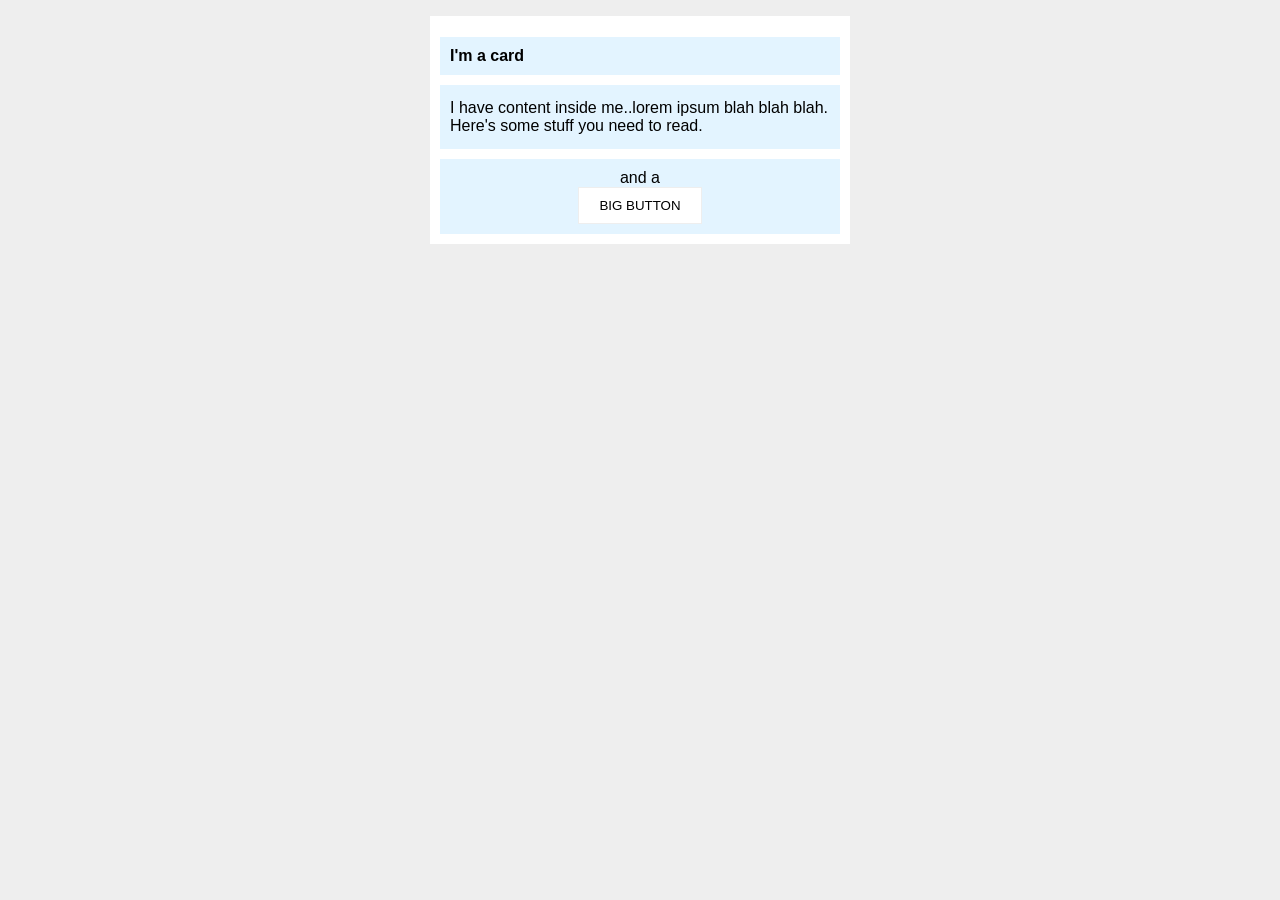
<file: foundations/block-and-inline/02-margin-and-padding-2/index.html>
<!doctype html>
<html lang="en">
  <head>
    <meta charset="UTF-8" />
    <meta http-equiv="X-UA-Compatible" content="IE=edge" />
    <meta name="viewport" content="width=device-width, initial-scale=1.0" />
    <title>Margin and Padding exercise 2</title>
    <link rel="stylesheet" href="style.css" />
  </head>
  <body>
    <div class="card">
      <h1 class="title">I'm a card</h1>
      <div class="content">
        I have content inside me..lorem ipsum blah blah blah. Here's some stuff
        you need to read.
      </div>
      <div class="button-container">and a <button>BIG BUTTON</button></div>
    </div>
  </body>
</html>
</file>
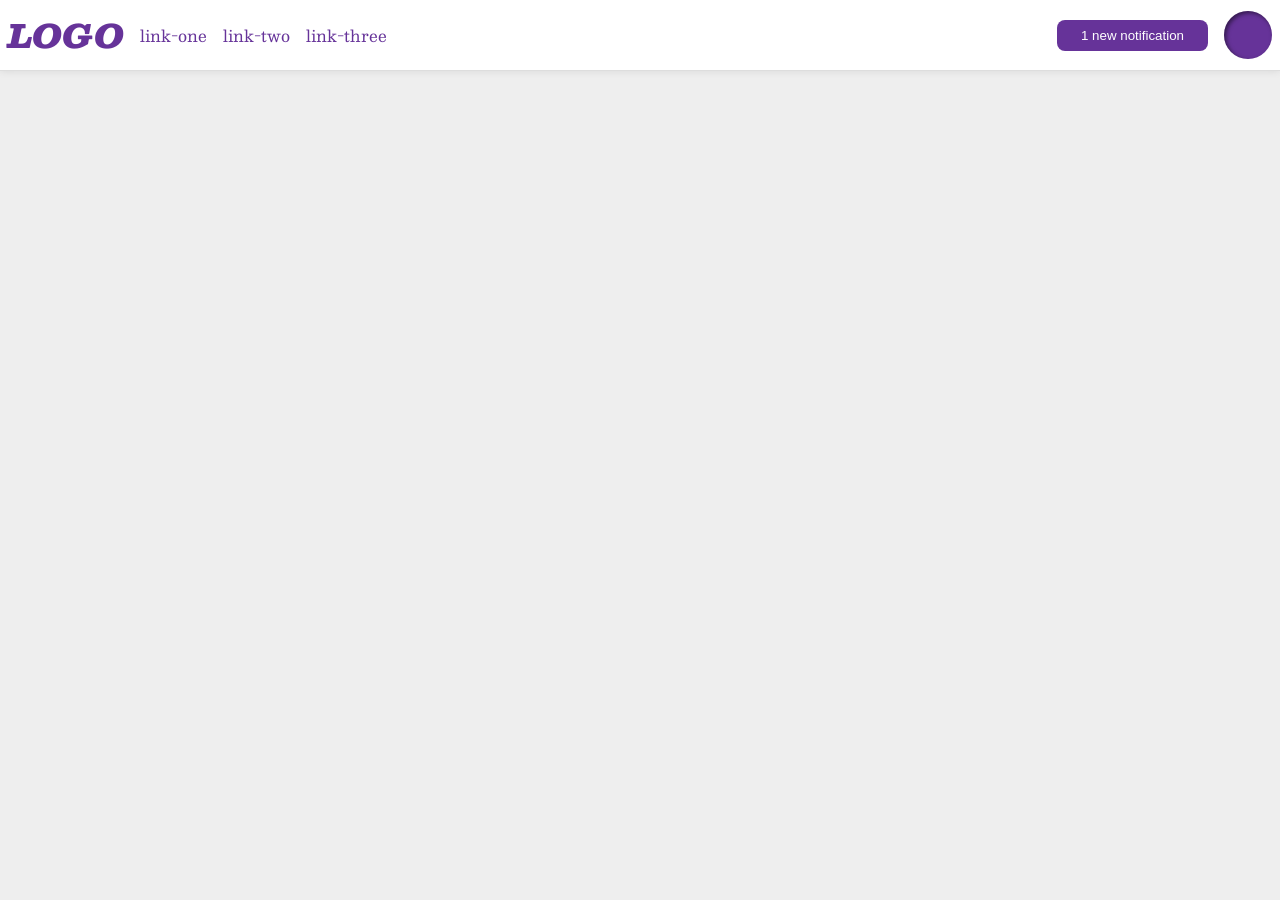
<file: foundations/flex/03-flex-header-2/index.html>
<!doctype html>
<html lang="en">
  <head>
    <meta charset="UTF-8" />
    <meta http-equiv="X-UA-Compatible" content="IE=edge" />
    <meta name="viewport" content="width=device-width, initial-scale=1.0" />
    <title>Flex Header 2</title>
    <link rel="stylesheet" href="style.css" />
  </head>
  <body>
    <div class="header">
      <div class="logo-links">
        <div class="logo">LOGO</div>
        <ul class="links">
          <li><a href="https://google.com">link-one</a></li>
          <li><a href="https://google.com">link-two</a></li>
          <li><a href="https://google.com">link-three</a></li>
        </ul>
      </div>
      <div class="notif-img">
        <button class="notifications">1 new notification</button>
        <div class="profile-image"></div>
      </div>
    </div>
  </body>
</html>
</file>
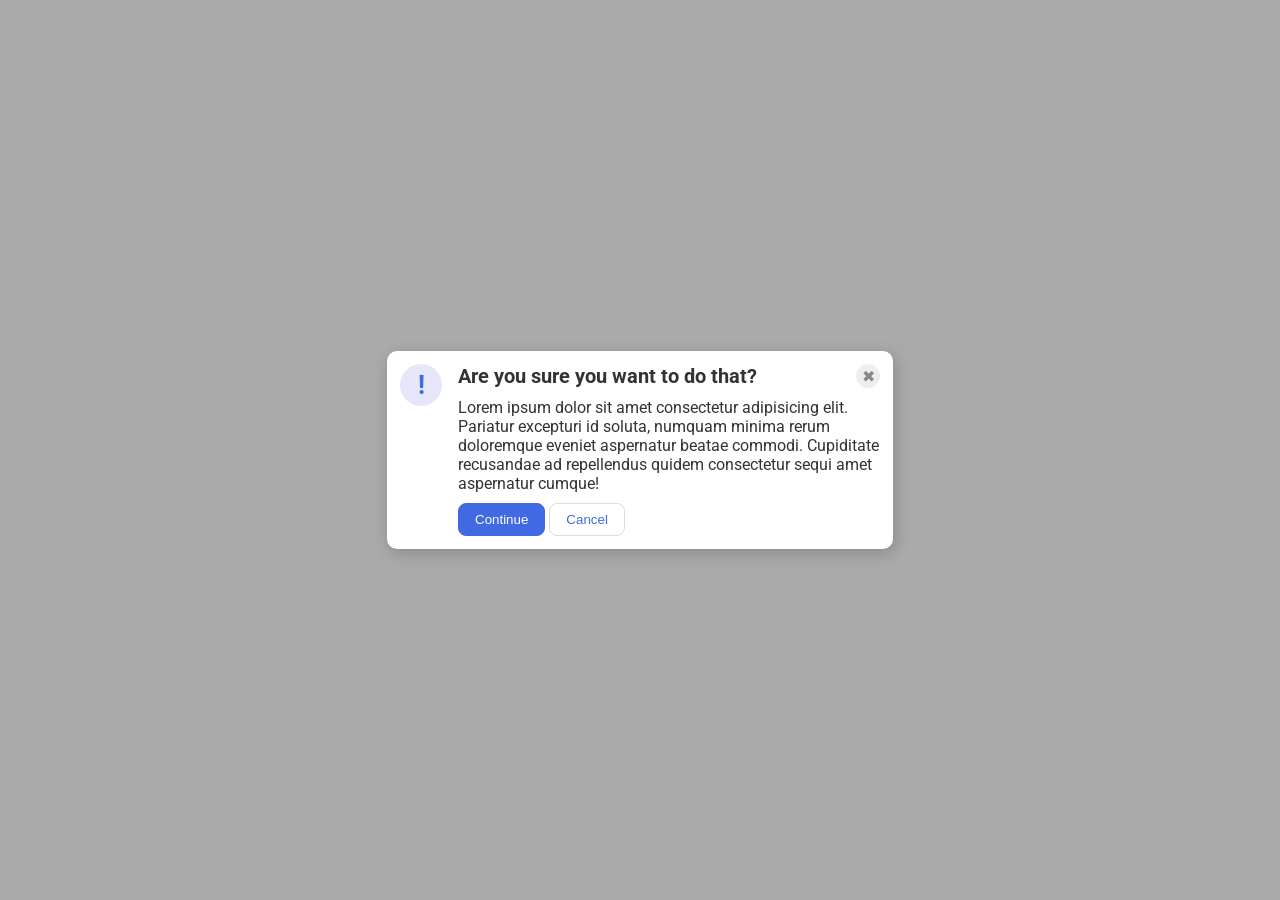
<file: foundations/flex/05-flex-modal/index.html>
<!doctype html>
<html lang="en">
  <head>
    <meta charset="UTF-8" />
    <meta http-equiv="X-UA-Compatible" content="IE=edge" />
    <meta name="viewport" content="width=device-width, initial-scale=1.0" />
    <link rel="stylesheet" href="style.css" />
    <title>Modal</title>
  </head>
  <body>
    <div class="modal">
      <div class="icon">!</div>
      <div class="header-container">
        <div class="header-btn">
          <div class="header">Are you sure you want to do that?</div>
          <button class="close-button">✖</button>
        </div>
        <div class="text">
          Lorem ipsum dolor sit amet consectetur adipisicing elit. Pariatur
          excepturi id soluta, numquam minima rerum doloremque eveniet
          aspernatur beatae commodi. Cupiditate recusandae ad repellendus quidem
          consectetur sequi amet aspernatur cumque!
        </div>
        <div class="buttons">
          <button class="continue">Continue</button>
          <button class="cancel">Cancel</button>
        </div>
      </div>
    </div>
  </body>
</html>
</file>
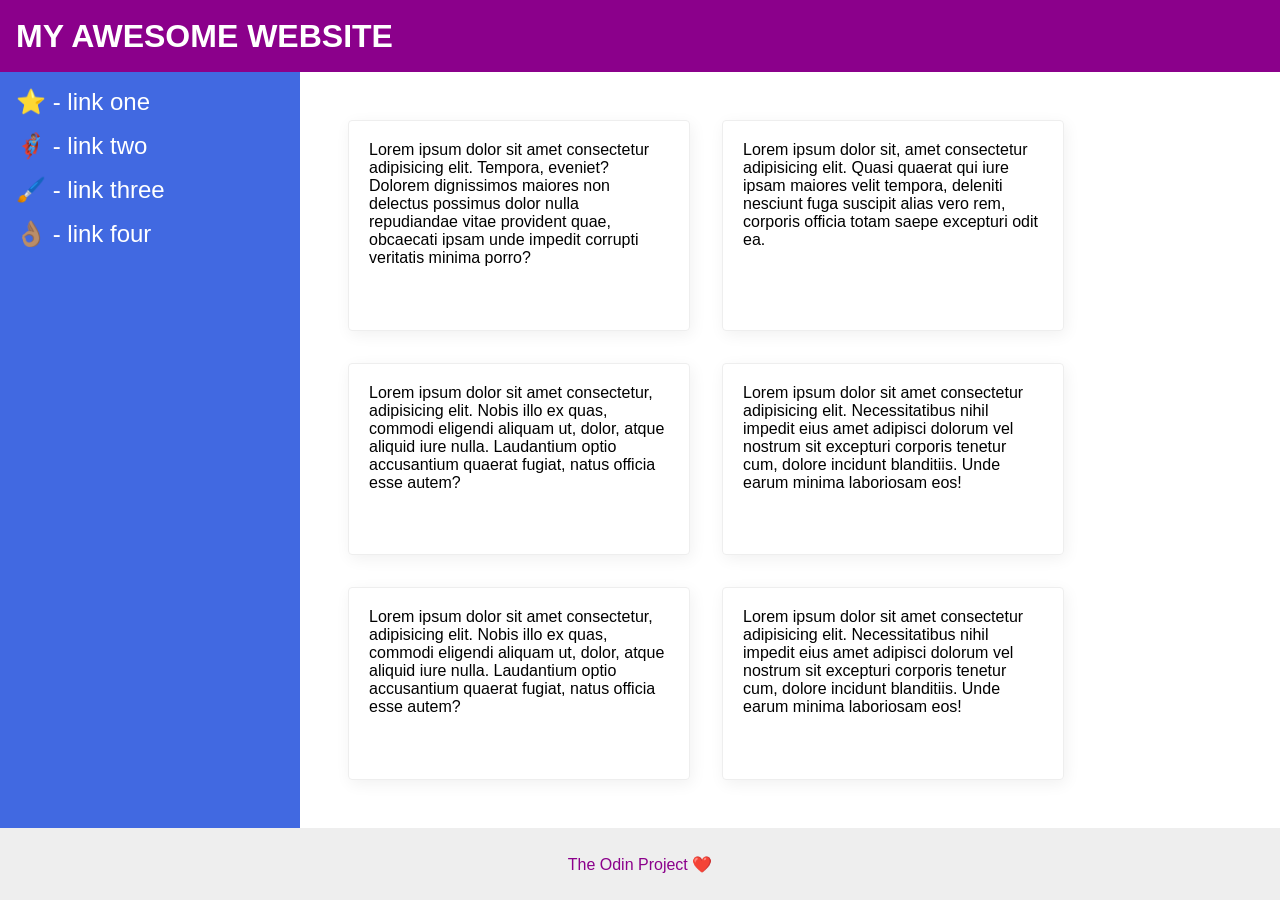
<file: foundations/flex/07-flex-layout-2/index.html>
<!doctype html>
<html lang="en">
  <head>
    <meta charset="UTF-8" />
    <meta http-equiv="X-UA-Compatible" content="IE=edge" />
    <meta name="viewport" content="width=device-width, initial-scale=1.0" />
    <title>The Holy Grail</title>
    <link rel="stylesheet" href="style.css" />
  </head>
  <body>
    <div class="header">MY AWESOME WEBSITE</div>
    <div class="container">
      <div class="sidebar">
        <ul>
          <li><a href="#">⭐ - link one</a></li>
          <li><a href="#">🦸🏽‍♂️ - link two</a></li>
          <li><a href="#">🖌️ - link three</a></li>
          <li><a href="#">👌🏽 - link four</a></li>
        </ul>
      </div>
      <div class="cards">
        <div class="card">
          Lorem ipsum dolor sit amet consectetur adipisicing elit. Tempora,
          eveniet? Dolorem dignissimos maiores non delectus possimus dolor nulla
          repudiandae vitae provident quae, obcaecati ipsam unde impedit
          corrupti veritatis minima porro?
        </div>
        <div class="card">
          Lorem ipsum dolor sit, amet consectetur adipisicing elit. Quasi
          quaerat qui iure ipsam maiores velit tempora, deleniti nesciunt fuga
          suscipit alias vero rem, corporis officia totam saepe excepturi odit
          ea.
        </div>
        <div class="card">
          Lorem ipsum dolor sit amet consectetur, adipisicing elit. Nobis illo
          ex quas, commodi eligendi aliquam ut, dolor, atque aliquid iure nulla.
          Laudantium optio accusantium quaerat fugiat, natus officia esse autem?
        </div>
        <div class="card">
          Lorem ipsum dolor sit amet consectetur adipisicing elit.
          Necessitatibus nihil impedit eius amet adipisci dolorum vel nostrum
          sit excepturi corporis tenetur cum, dolore incidunt blanditiis. Unde
          earum minima laboriosam eos!
        </div>
        <div class="card">
          Lorem ipsum dolor sit amet consectetur, adipisicing elit. Nobis illo
          ex quas, commodi eligendi aliquam ut, dolor, atque aliquid iure nulla.
          Laudantium optio accusantium quaerat fugiat, natus officia esse autem?
        </div>
        <div class="card">
          Lorem ipsum dolor sit amet consectetur adipisicing elit.
          Necessitatibus nihil impedit eius amet adipisci dolorum vel nostrum
          sit excepturi corporis tenetur cum, dolore incidunt blanditiis. Unde
          earum minima laboriosam eos!
        </div>
      </div>
    </div>
    <div class="footer">The Odin Project ❤️</div>
  </body>
</html>
</file>
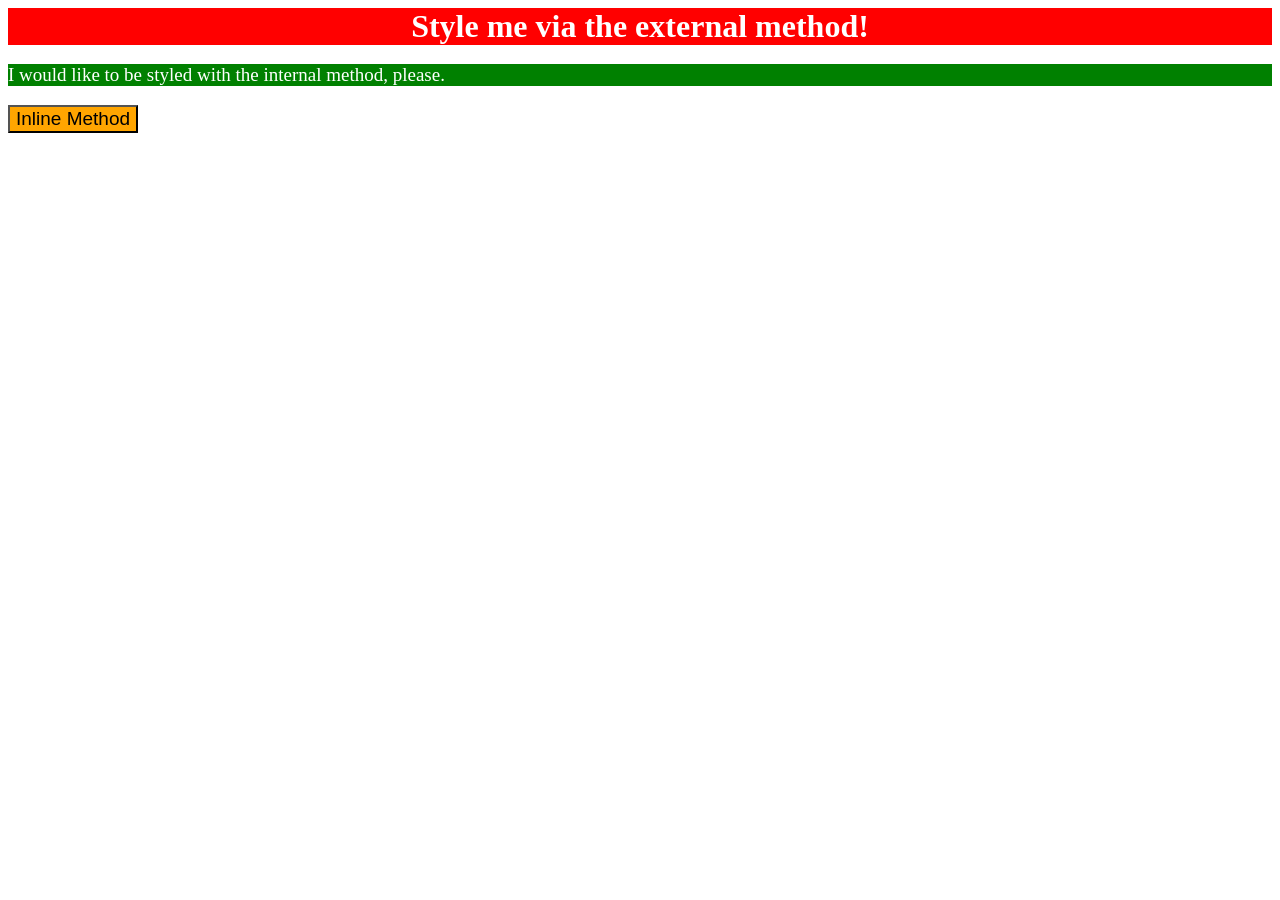
<file: foundations/intro-to-css/01-css-methods/index.html>
<!doctype html>
<html lang="en">
  <head>
    <meta charset="UTF-8" />
    <meta http-equiv="X-UA-Compatible" content="IE=edge" />
    <meta name="viewport" content="width=device-width, initial-scale=1.0" />
    <link rel="stylesheet" href="style.css" />
    <style>
      p {
        background-color: green;
        color: white;
        font-size: 19px;
      }
    </style>
    <title>Methods for Adding CSS</title>
  </head>
  <body>
    <div>Style me via the external method!</div>
    <p>I would like to be styled with the internal method, please.</p>
    <button style="background-color: orange; font-size: 19px">
      Inline Method
    </button>
  </body>
</html>
</file>
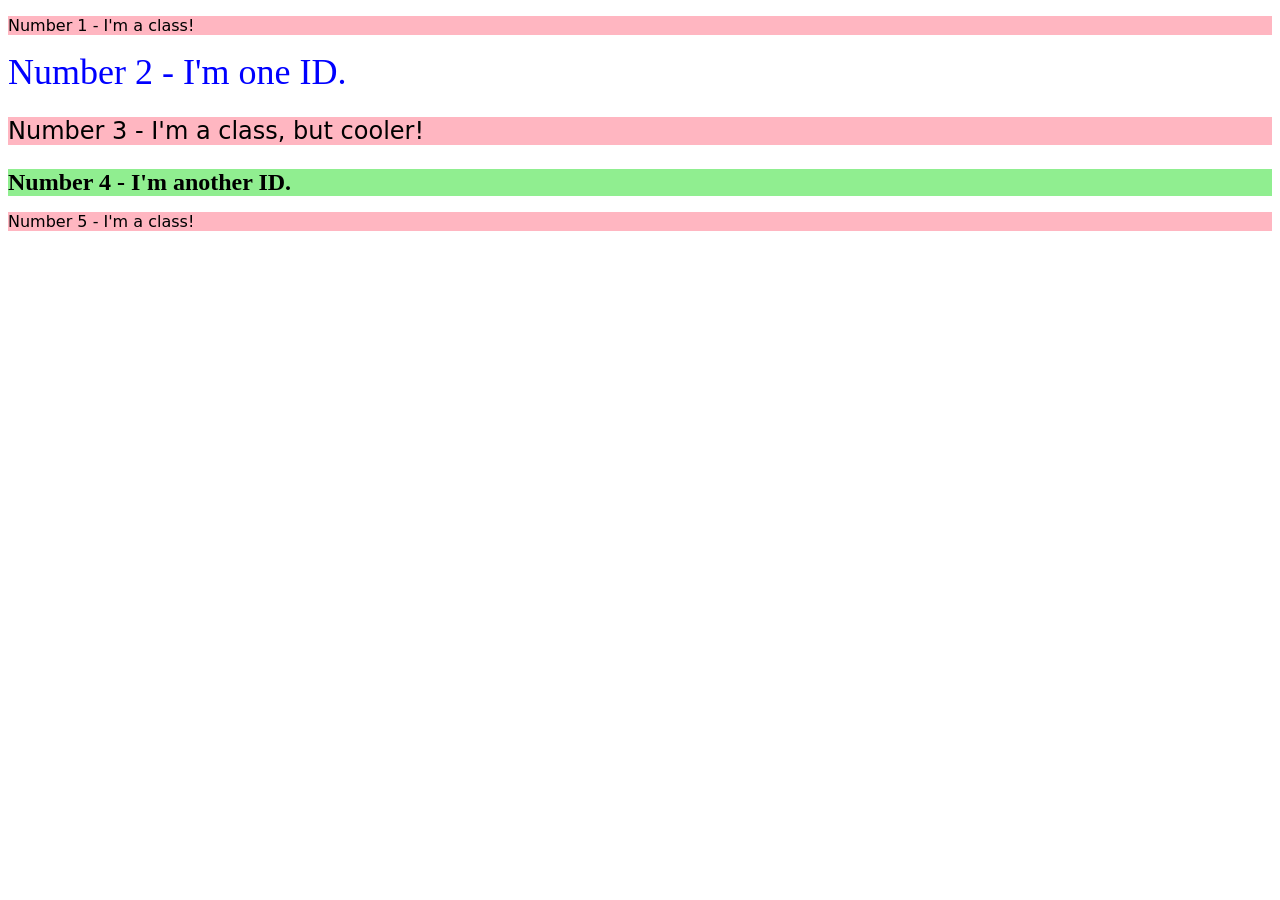
<file: foundations/intro-to-css/02-class-id-selectors/index.html>
<!doctype html>
<html lang="en">
  <head>
    <meta charset="UTF-8" />
    <meta http-equiv="X-UA-Compatible" content="IE=edge" />
    <meta name="viewport" content="width=device-width, initial-scale=1.0" />
    <title>Class and ID Selectors</title>
    <link rel="stylesheet" href="style.css" />
  </head>
  <body>
    <p class="odd first-element">Number 1 - I'm a class!</p>
    <div id="second-element">Number 2 - I'm one ID.</div>
    <p class="odd third-element">Number 3 - I'm a class, but cooler!</p>
    <div id="fourth-element">Number 4 - I'm another ID.</div>
    <p class="odd fifth element">Number 5 - I'm a class!</p>
  </body>
</html>
</file>
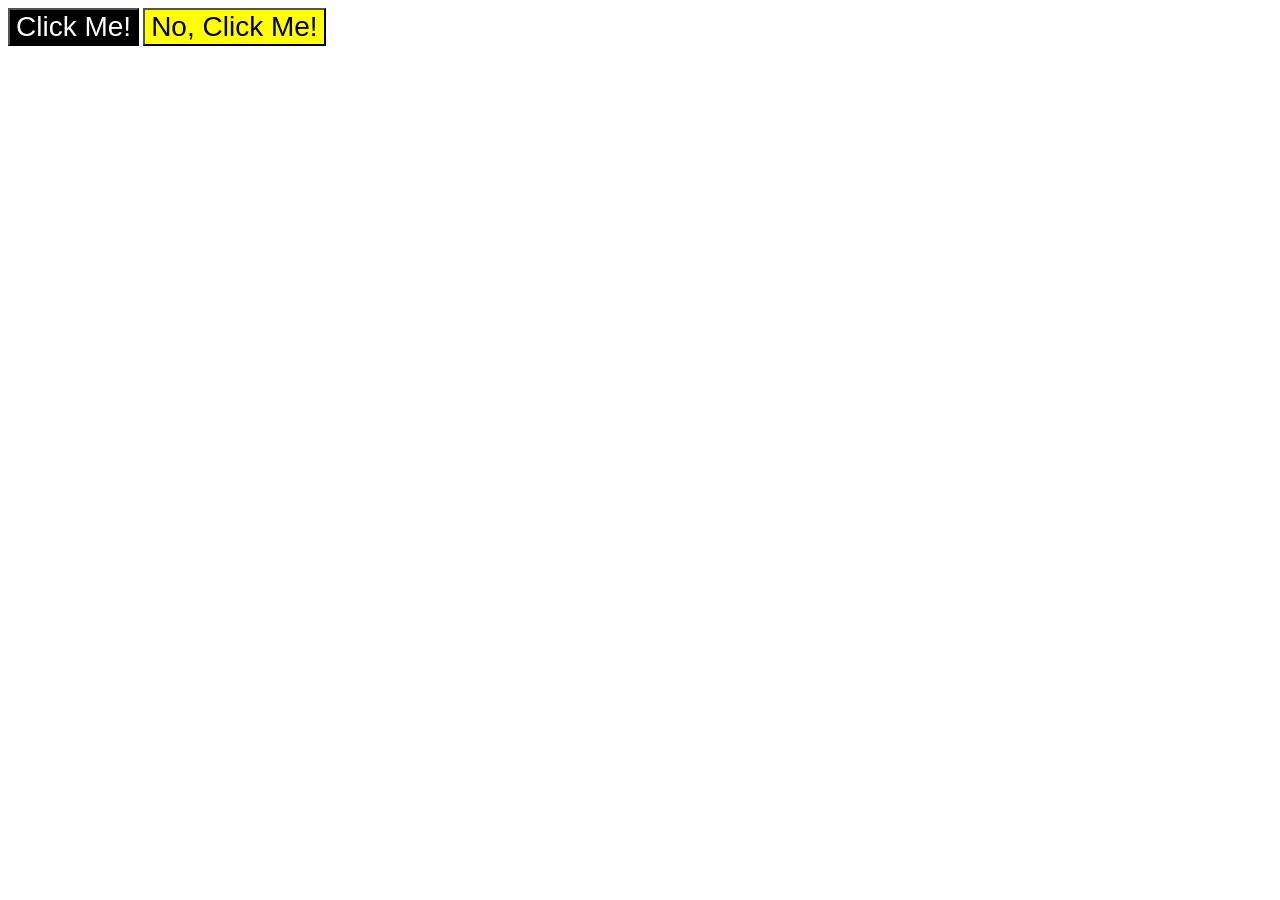
<file: foundations/intro-to-css/03-grouping-selectors/index.html>
<!doctype html>
<html lang="en">
  <head>
    <meta charset="UTF-8" />
    <meta http-equiv="X-UA-Compatible" content="IE=edge" />
    <meta name="viewport" content="width=device-width, initial-scale=1.0" />
    <title>Grouping Selectors</title>
    <link rel="stylesheet" href="style.css" />
  </head>
  <body>
    <button class="moon">Click Me!</button>
    <button class="sun">No, Click Me!</button>
  </body>
</html>
</file>
<file: foundations/block-and-inline/02-margin-and-padding-2/style.css>
body {
  background: #eee;
  font-family: sans-serif;
}

.card {
  width: 400px;
  background: #fff;
  margin: 16px auto;
  padding: 10px;
}

.title {
  background: #e3f4ff;
  font-size: 16px;
  margin-bottom: 10px;
  padding: 10px;
}

.content {
  background: #e3f4ff;
  margin-bottom: 10px;
  padding: 14px 10px;
}

.button-container {
  background: #e3f4ff;
  text-align: center;
  padding: 10px;
}

button {
  display: block;
  background: white;
  padding: 10px 20px;
  margin: 0 auto;
  border: 1px solid #eee;
}
</file>
<file: foundations/flex/03-flex-header-2/style.css>
/* this is some magical font-importing.  
you'll learn about it later. */
@import url("https://fonts.googleapis.com/css2?family=Besley:ital,wght@0,400;1,900&display=swap");

body {
  margin: 0;
  background: #eee;
  font-family: Besley, serif;
}

.header {
  background: white;
  border-bottom: 1px solid #ddd;
  box-shadow: 0 0 8px rgba(0, 0, 0, 0.1);
  display: flex;
  justify-content: space-between;
  padding: 8px;
}

.profile-image {
  background: rebeccapurple;
  box-shadow: inset 2px 2px 4px rgba(0, 0, 0, 0.5);
  border-radius: 50%;
  width: 48px;
  height: 48px;
}

.logo {
  color: rebeccapurple;
  font-size: 32px;
  font-weight: 900;
  font-style: italic;
}

button {
  border: none;
  border-radius: 8px;
  background: rebeccapurple;
  color: white;
  padding: 8px 24px;
}

a {
  /* this removes the line under our links */
  text-decoration: none;
  color: rebeccapurple;
}

ul {
  list-style-type: none;
  display: flex;
  gap: 16px;
  margin: 0;
  padding: 0;
}

.logo-links,
.notif-img {
  display: flex;
  align-items: center;
  gap: 16px;
}
</file>
<file: foundations/flex/05-flex-modal/style.css>
@import url("https://fonts.googleapis.com/css2?family=Roboto:wght@400;700&display=swap");

html,
body {
  height: 100%;
}

body {
  font-family: Roboto, sans-serif;
  margin: 0;
  background: #aaa;
  color: #333;
  /* I'll give you this one for free lol */
  display: flex;
  align-items: center;
  justify-content: center;
}

.modal {
  background: white;
  width: 480px;
  border-radius: 10px;
  box-shadow: 2px 4px 16px rgba(0, 0, 0, 0.2);
  display: flex;
  gap: 16px;
  padding: 13px;
}

.icon {
  color: royalblue;
  font-size: 26px;
  font-weight: 700;
  background: lavender;
  width: 42px;
  height: 42px;
  border-radius: 50%;
  display: flex;
  align-items: center;
  justify-content: center;
  flex-shrink: 0;
}

.header {
  font-size: 20px;
  font-weight: 700;
}

.close-button {
  background: #eee;
  border-radius: 50%;
  color: #888;
  font-weight: 400;
  font-size: 16px;
  height: 24px;
  width: 24px;
  display: flex;
  align-items: center;
  justify-content: center;
  border: 1px solid #eee;
  padding: 0;
}

button {
  cursor: pointer;
  padding: 8px 16px;
  border-radius: 8px;
}

button.continue {
  background: royalblue;
  border: 1px solid royalblue;
  color: white;
}

button.cancel {
  background: white;
  border: 1px solid #ddd;
  color: royalblue;
}

.header-container {
  display: flex;
  flex-direction: column;
  gap: 10px;
}

.header-btn {
  display: flex;
  justify-content: space-between;
}
</file>
<file: foundations/flex/07-flex-layout-2/style.css>
body {
  font-family:
    -apple-system, BlinkMacSystemFont, "Segoe UI", Roboto, Oxygen, Ubuntu,
    Cantarell, "Open Sans", "Helvetica Neue", sans-serif;
  margin: 0;
  min-height: 100vh;
  display: flex;
  flex-direction: column;
}

.header {
  height: 72px;
  background: darkmagenta;
  color: white;
  display: flex;
  align-items: center;
  font-size: 32px;
  font-weight: 900;
  padding-left: 16px;
}

.footer {
  height: 72px;
  background: #eee;
  color: darkmagenta;
  display: flex;
  justify-content: center;
  align-items: center;
}

.container {
  display: flex;
  flex: 1;
}

.sidebar {
  width: 300px;
  background: royalblue;
  box-sizing: border-box;
  flex-shrink: 0;
  padding: 16px;
}

.card {
  border: 1px solid #eee;
  box-shadow: 2px 4px 16px rgba(0, 0, 0, 0.06);
  border-radius: 4px;
  width: 300px;
  padding: 20px;
}

.cards {
  display: flex;
  flex-wrap: wrap;
  gap: 32px;
  padding: 48px;
}

ul {
  margin: 0;
  padding: 0;
  list-style-type: none;
}

li {
  margin-bottom: 16px;
}

a {
  text-decoration: none;
  color: #fff;
  font-size: 24px;
}
</file>
<file: foundations/intro-to-css/01-css-methods/style.css>
div {
  background-color: red;
  color: white;
  font-size: 32px;
  font-weight: 800;
  text-align: center;
}
</file>
<file: foundations/intro-to-css/02-class-id-selectors/style.css>
/* Add CSS Styling */
.odd {
  font-family: "Verdana", "DejaVu Sans", "sans-serif";
  background-color: #ffb6c1;
}

#second-element {
  font-size: 36px;
  color: #0000ff;
}

.third-element {
  font-size: 24px;
}

#fourth-element {
  background-color: #90ee90;
  font-size: 24px;
  font-weight: bold;
}
</file>
<file: foundations/intro-to-css/03-grouping-selectors/style.css>
/* Add CSS Styling */
.moon,
.sun {
  font-family: Helvetica, "Times New Roman", sans-serif;
  font-size: 28px;
}

.moon {
  background-color: #000;
  color: #fff;
}

.sun {
  background-color: #ffff00;
}
</file>
